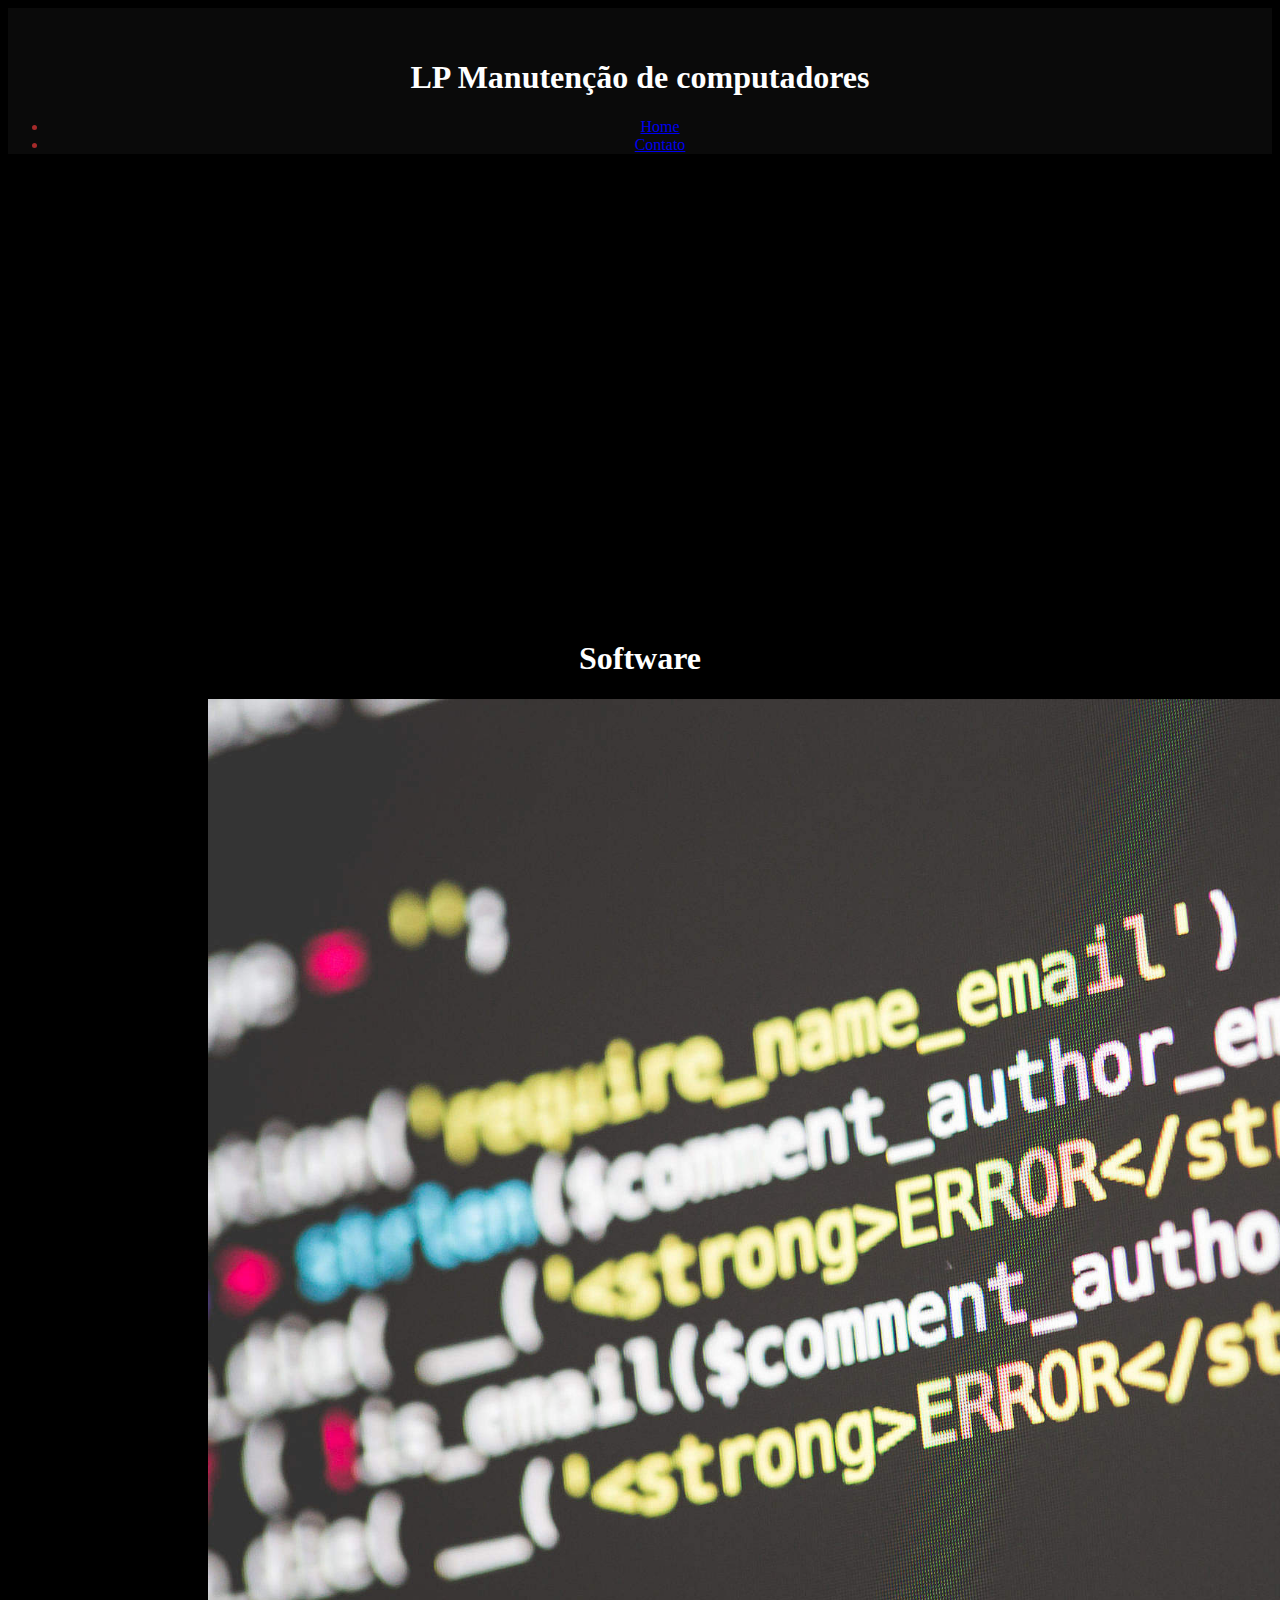
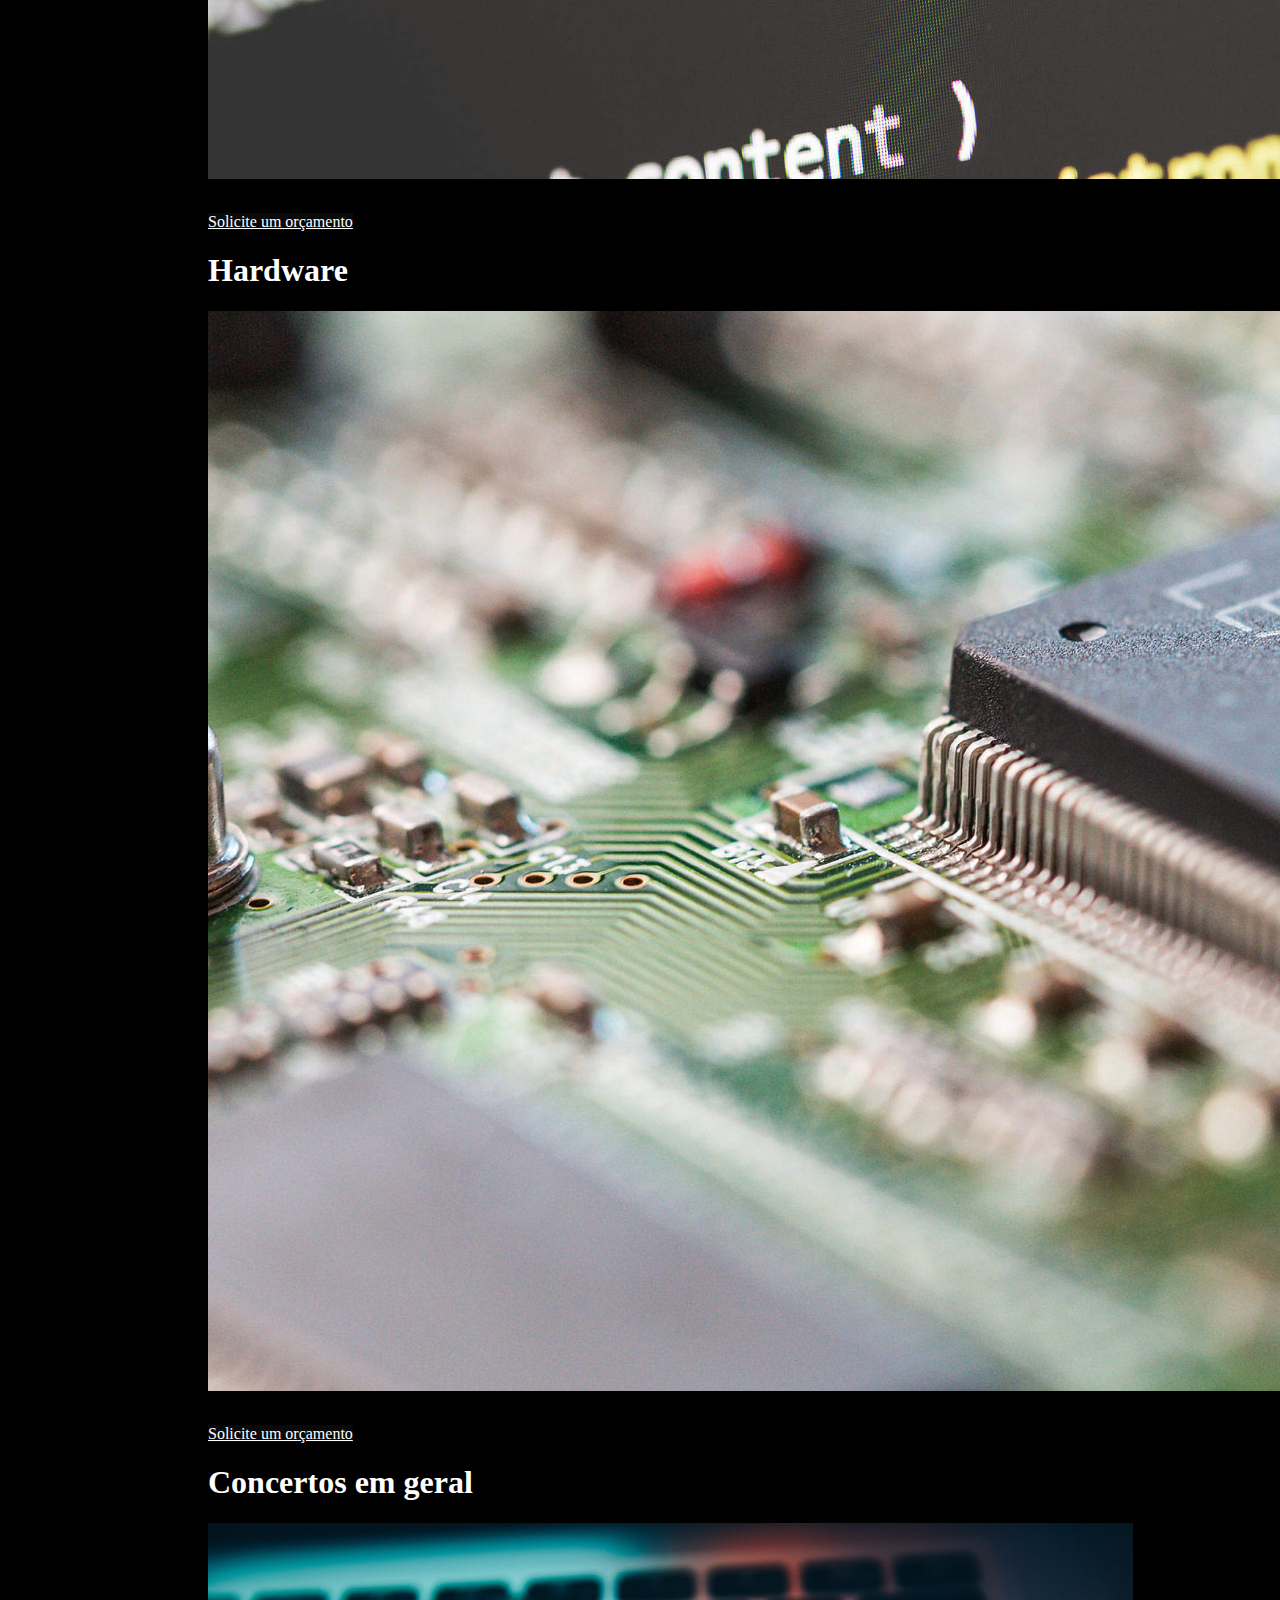
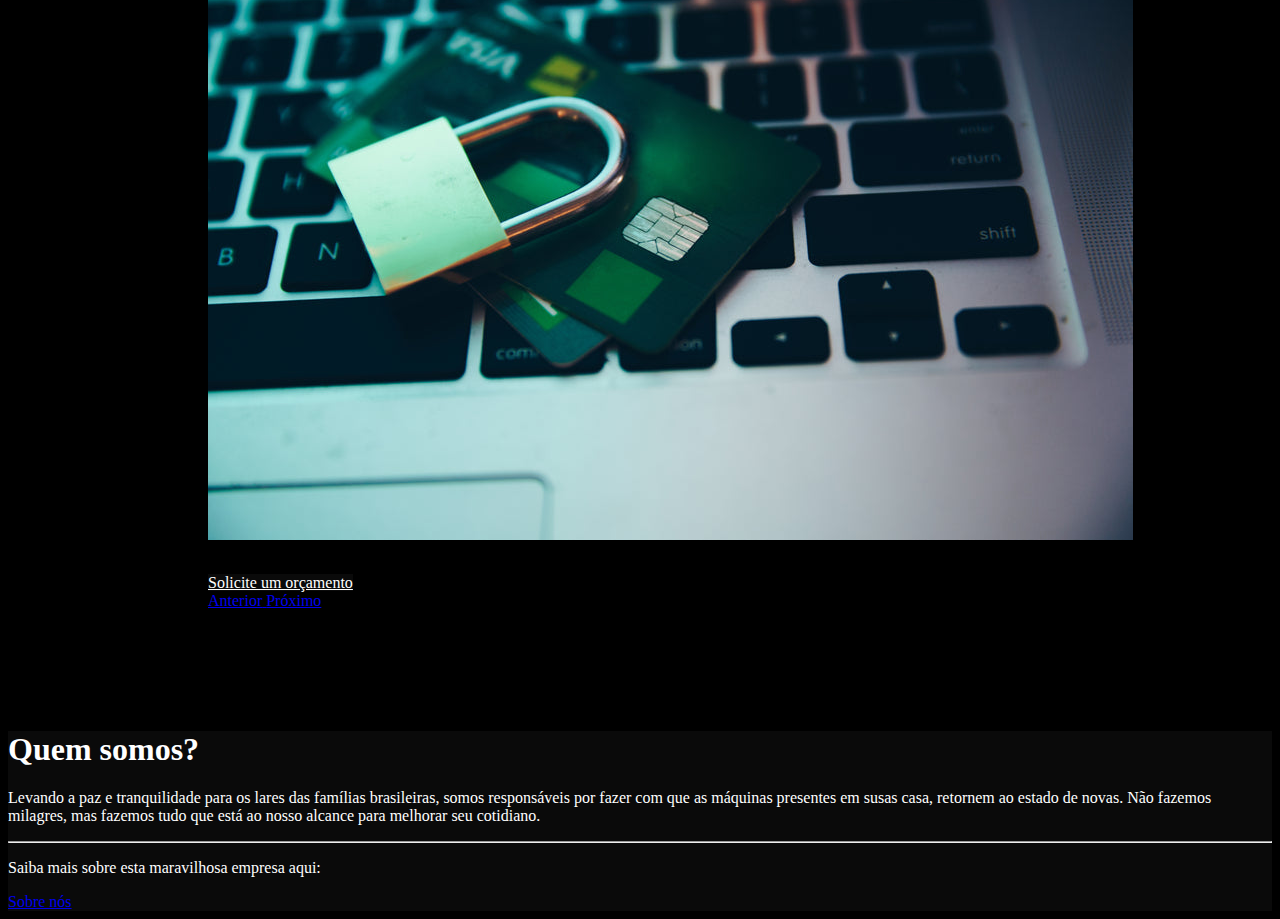
<file: index.html>
<!DOCTYPE html>
<html lang="pt-br">
  <head>
    <!-- Meta tags Obrigatórias -->
    <meta charset="utf-8">
    <meta name="viewport" content="width=device-width, initial-scale=1, shrink-to-fit=no">

    <!-- Bootstrap CSS -->
    <link rel="stylesheet" href="https://stackpath.bootstrapcdn.com/bootstrap/4.1.3/css/bootstrap.min.css" integrity="sha384-MCw98/SFnGE8fJT3GXwEOngsV7Zt27NXFoaoApmYm81iuXoPkFOJwJ8ERdknLPMO" crossorigin="anonymous">
    <link rel="stylesheet" type="text/css" href="style.css">
    <title>LP Manutenção de computadores</title>
    
  </head>
  <body>
    <nav>
        <div class="hero">
            <h1 class="logo">LP Manutenção de computadores</h1>
        </div>
        <ul class="nav justify-content-center">
            <li class="nav-item">
              <a class="nav-link" href="#">Home</a>
            </li>
            <li class="nav-item">
              <a class="nav-link" href="qmsomos.html">Contato</a> 
            </li>
          </ul>
    </nav>
    <div id="vidinho"class="embed-responsive embed-responsive-16by9">
        <iframe width="560" height="315" src="https://www.youtube.com/embed/31ChKt4BlHQ" title="YouTube video player" frameborder="0" allow="accelerometer; autoplay; clipboard-write; encrypted-media; gyroscope; picture-in-picture" allowfullscreen></iframe>
    </div>
    <div id="carouselExampleFade" class="carousel slide carousel-fade" data-ride="carousel">
        <div class="carousel-inner">
          <div class="carousel-item active">
            <h1 id="title11x">Software</h1>
            <img class="d-block w-100 h-auto" src="img/imgcodig2.jpg">
            <a id="a11" class="btn btn-primary btn-lg" href="orca1.html" role="button">Solicite um orçamento</a>
          </div>
          <div class="carousel-item">
            <h1>Hardware</h1>
            <img class="d-block w-100 h-auto" src="./img/imgmonta.jpg">
            <a id="a11" class="btn btn-primary btn-lg" href="orca1.html" role="button">Solicite um orçamento</a>
          </div>
          <div class="carousel-item">
            <h1>Concertos em geral</h1>
            <img class="d-block w-100 h-auto" src="/img/imgtud2.jpg">
            <a id="a11"class="btn btn-primary btn-lg" href="orca1.html" role="button">Solicite um orçamento</a>
          </div>
        </div>
        <a class="carousel-control-prev" href="#carouselExampleFade" role="button" data-slide="prev">
          <span class="carousel-control-prev-icon" aria-hidden="true"></span>
          <span class="sr-only">Anterior</span>
        </a>
        <a class="carousel-control-next" href="#carouselExampleFade" role="button" data-slide="next">
          <span class="carousel-control-next-icon" aria-hidden="true"></span>
          <span class="sr-only">Próximo</span>
        </a>
      </div>
      <div class="jumbotron" id="qsm">
        <h1 class="display-4">Quem somos?</h1>
        <p class="lead">Levando a paz e tranquilidade para os lares das famílias brasileiras, somos responsáveis por fazer com que as máquinas presentes em susas casa, retornem ao estado de novas. Não fazemos milagres, mas fazemos tudo que está ao nosso alcance para melhorar seu cotidiano.</p>
        <hr class="my-4">
        <p>Saiba mais sobre esta maravilhosa empresa aqui:</p>
        <a class="btn btn-primary btn-lg" href="qmsomos.html" role="button">Sobre nós</a>
      </div>

    <!-- JavaScript (Opcional) -->
    <!-- jQuery primeiro, depois Popper.js, depois Bootstrap JS -->
    <script src="https://code.jquery.com/jquery-3.3.1.slim.min.js" integrity="sha384-q8i/X+965DzO0rT7abK41JStQIAqVgRVzpbzo5smXKp4YfRvH+8abtTE1Pi6jizo" crossorigin="anonymous"></script>
    <script src="https://cdnjs.cloudflare.com/ajax/libs/popper.js/1.14.3/umd/popper.min.js" integrity="sha384-ZMP7rVo3mIykV+2+9J3UJ46jBk0WLaUAdn689aCwoqbBJiSnjAK/l8WvCWPIPm49" crossorigin="anonymous"></script>
    <script src="https://stackpath.bootstrapcdn.com/bootstrap/4.1.3/js/bootstrap.min.js" integrity="sha384-ChfqqxuZUCnJSK3+MXmPNIyE6ZbWh2IMqE241rYiqJxyMiZ6OW/JmZQ5stwEULTy" crossorigin="anonymous"></script>
  </body>
</html>
</file>
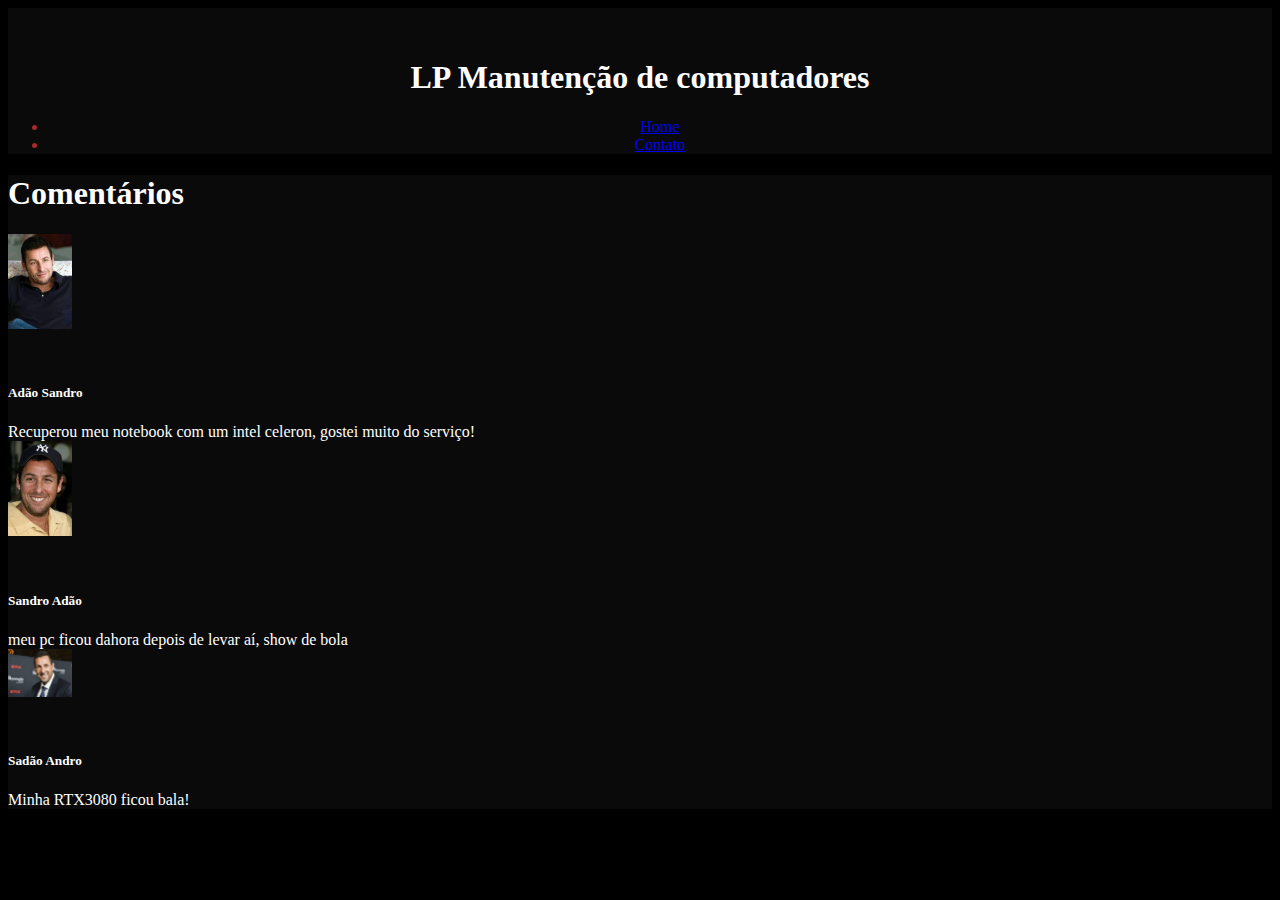
<file: coment.html>
<!DOCTYPE html>
<html lang="pt-br">
  <head>
    <!-- Meta tags Obrigatórias -->
    <meta charset="utf-8">
    <meta name="viewport" content="width=device-width, initial-scale=1, shrink-to-fit=no">

    <!-- Bootstrap CSS -->
    <link rel="stylesheet" href="https://stackpath.bootstrapcdn.com/bootstrap/4.1.3/css/bootstrap.min.css" integrity="sha384-MCw98/SFnGE8fJT3GXwEOngsV7Zt27NXFoaoApmYm81iuXoPkFOJwJ8ERdknLPMO" crossorigin="anonymous">
    <link rel="stylesheet" type="text/css" href="style.css">
    <title>LP Manutenção de computadores</title>
    
  </head>
  <body>
    <nav>
        <div class="hero">
            <h1 class="logo">LP Manutenção de computadores</h1>
        </div>
        <ul class="nav justify-content-center">
            <li class="nav-item">
              <a class="nav-link" href="index.html">Home</a>
            </li>
            <li class="nav-item">
              <a class="nav-link" href="qmsomos.html">Contato</a> 
            </li>
          </ul>
    </nav>  
  
      <div class="jumbotron" id="qsm">
        <h1 class="display-4">Comentários</h1>
        <div class="media">
            <img id="adm1"class="mr-3" src="./img/adm1.jpg" alt="Imagem de exemplo genérica">
            <div class="media-body">
              <h5 class="mt-0">Adão Sandro</h5>
              Recuperou meu notebook com um intel celeron, gostei muito do serviço!
            </div>
          </div>
          <div class="media">
            <img id="adm1"class="mr-3" src="./img/adm2.jpg" alt="Imagem de exemplo genérica">
            <div class="media-body">
              <h5 class="mt-0">Sandro Adão</h5>
                meu pc ficou dahora depois de levar aí, show de bola
            </div>
          </div>
          <div class="media">
            <img id="adm1"class="mr-3" src="./img/adm3.jpg" alt="Imagem de exemplo genérica">
            <div class="media-body">
              <h5 class="mt-0">Sadão Andro</h5>
              Minha RTX3080 ficou bala!
            </div>
          </div>
      </div>

    <!-- JavaScript (Opcional) -->
    <!-- jQuery primeiro, depois Popper.js, depois Bootstrap JS -->
    <script src="https://code.jquery.com/jquery-3.3.1.slim.min.js" integrity="sha384-q8i/X+965DzO0rT7abK41JStQIAqVgRVzpbzo5smXKp4YfRvH+8abtTE1Pi6jizo" crossorigin="anonymous"></script>
    <script src="https://cdnjs.cloudflare.com/ajax/libs/popper.js/1.14.3/umd/popper.min.js" integrity="sha384-ZMP7rVo3mIykV+2+9J3UJ46jBk0WLaUAdn689aCwoqbBJiSnjAK/l8WvCWPIPm49" crossorigin="anonymous"></script>
    <script src="https://stackpath.bootstrapcdn.com/bootstrap/4.1.3/js/bootstrap.min.js" integrity="sha384-ChfqqxuZUCnJSK3+MXmPNIyE6ZbWh2IMqE241rYiqJxyMiZ6OW/JmZQ5stwEULTy" crossorigin="anonymous"></script>
  </body>
</html>
</file>
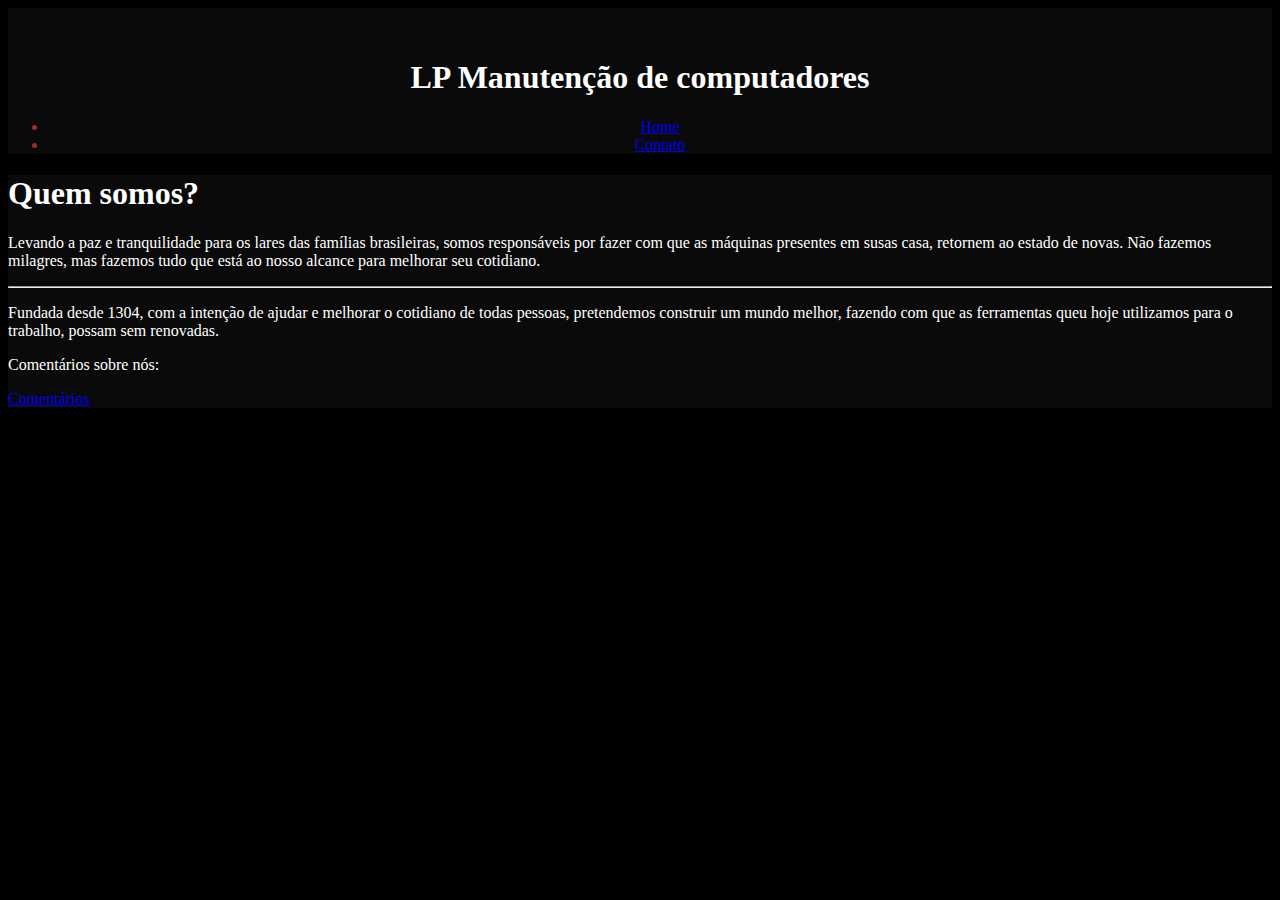
<file: qmsomos.html>
<!DOCTYPE html>
<html lang="pt-br">
  <head>
    <!-- Meta tags Obrigatórias -->
    <meta charset="utf-8">
    <meta name="viewport" content="width=device-width, initial-scale=1, shrink-to-fit=no">

    <!-- Bootstrap CSS -->
    <link rel="stylesheet" href="https://stackpath.bootstrapcdn.com/bootstrap/4.1.3/css/bootstrap.min.css" integrity="sha384-MCw98/SFnGE8fJT3GXwEOngsV7Zt27NXFoaoApmYm81iuXoPkFOJwJ8ERdknLPMO" crossorigin="anonymous">
    <link rel="stylesheet" type="text/css" href="style.css">
    <title>LP Manutenção de computadores</title>
    
  </head>
  <body>
    <nav>
        <div class="hero">
            <h1 class="logo">LP Manutenção de computadores</h1>
        </div>
        <ul class="nav justify-content-center">
            <li class="nav-item">
              <a class="nav-link" href="index.html">Home</a>
            </li>
            <li class="nav-item">
              <a class="nav-link" href="qmsomos.html">Contato</a> 
            </li>
          </ul>
    </nav>  
  
      <div class="jumbotron" id="qsm">
        <h1 class="display-4">Quem somos?</h1>
        <p class="lead">Levando a paz e tranquilidade para os lares das famílias brasileiras, somos responsáveis por fazer com que as máquinas presentes em susas casa, retornem ao estado de novas. Não fazemos milagres, mas fazemos tudo que está ao nosso alcance para melhorar seu cotidiano.</p>
        <hr class="my-4">
        <p class="lead">Fundada desde 1304, com a intenção de ajudar e melhorar o cotidiano de todas pessoas, pretendemos construir um mundo melhor, fazendo com que as ferramentas queu hoje utilizamos para o trabalho, possam sem renovadas.</p>
        <p>Comentários sobre nós:</p>
        <a class="btn btn-primary btn-lg" href="coment.html" role="button">Comentários</a>
      </div>

    <!-- JavaScript (Opcional) -->
    <!-- jQuery primeiro, depois Popper.js, depois Bootstrap JS -->
    <script src="https://code.jquery.com/jquery-3.3.1.slim.min.js" integrity="sha384-q8i/X+965DzO0rT7abK41JStQIAqVgRVzpbzo5smXKp4YfRvH+8abtTE1Pi6jizo" crossorigin="anonymous"></script>
    <script src="https://cdnjs.cloudflare.com/ajax/libs/popper.js/1.14.3/umd/popper.min.js" integrity="sha384-ZMP7rVo3mIykV+2+9J3UJ46jBk0WLaUAdn689aCwoqbBJiSnjAK/l8WvCWPIPm49" crossorigin="anonymous"></script>
    <script src="https://stackpath.bootstrapcdn.com/bootstrap/4.1.3/js/bootstrap.min.js" integrity="sha384-ChfqqxuZUCnJSK3+MXmPNIyE6ZbWh2IMqE241rYiqJxyMiZ6OW/JmZQ5stwEULTy" crossorigin="anonymous"></script>
  </body>
</html>
</file>
<file: style.css>
head{
    background-color: rgb(10, 10, 10);
    color: rgb(10, 10, 10);
}
body{
    background-color: black;
}
nav{
    text-align: center;
    color: brown;
    background-color: rgb(10, 10, 10);
    padding-top: 30px;
}
img{
    background-color: black;
}
#carouselExampleFade{
    padding-left: 200px;
    padding-right: 200px;
    padding-bottom: 100px;
    padding-top: 50px;

}
img {
    max-width: 1920px;
    max-height: 1080px;
    padding-bottom: 30px;

}
#qsm {
    background-color: rgb(10, 10, 10);
    color: rgb(255, 255, 255);

}
#a11 {
    background-color: rgb(10, 10, 10);
    color: rgb(255, 255, 255);
}
#a11:hover {
    background-color: rgb(14, 13, 13);
}

#title11x{
    color: white;
    text-align: center;

}
h1{
    color: white;
    
}
.embed{
    padding-left: 30%;
    padding-top: 50px;
}
#adm1 {
    max-width: 64px;
    max-height: 64pxpx;
    background-color: rgb(10, 10, 10);
}
#letra1 {
    color: white;
   
}
form{
    padding-left: 100px;
    padding-right: 100px;
}
#botaozao {
    padding-left: 100px;
}
#titulao{
    padding-top: 50px;
    text-align: center;
    color: blanchedalmond;
}
#botaozaoo{
    padding-left: 333px;
}
#vidinho{
    
    padding: 40px;

}
</file>
